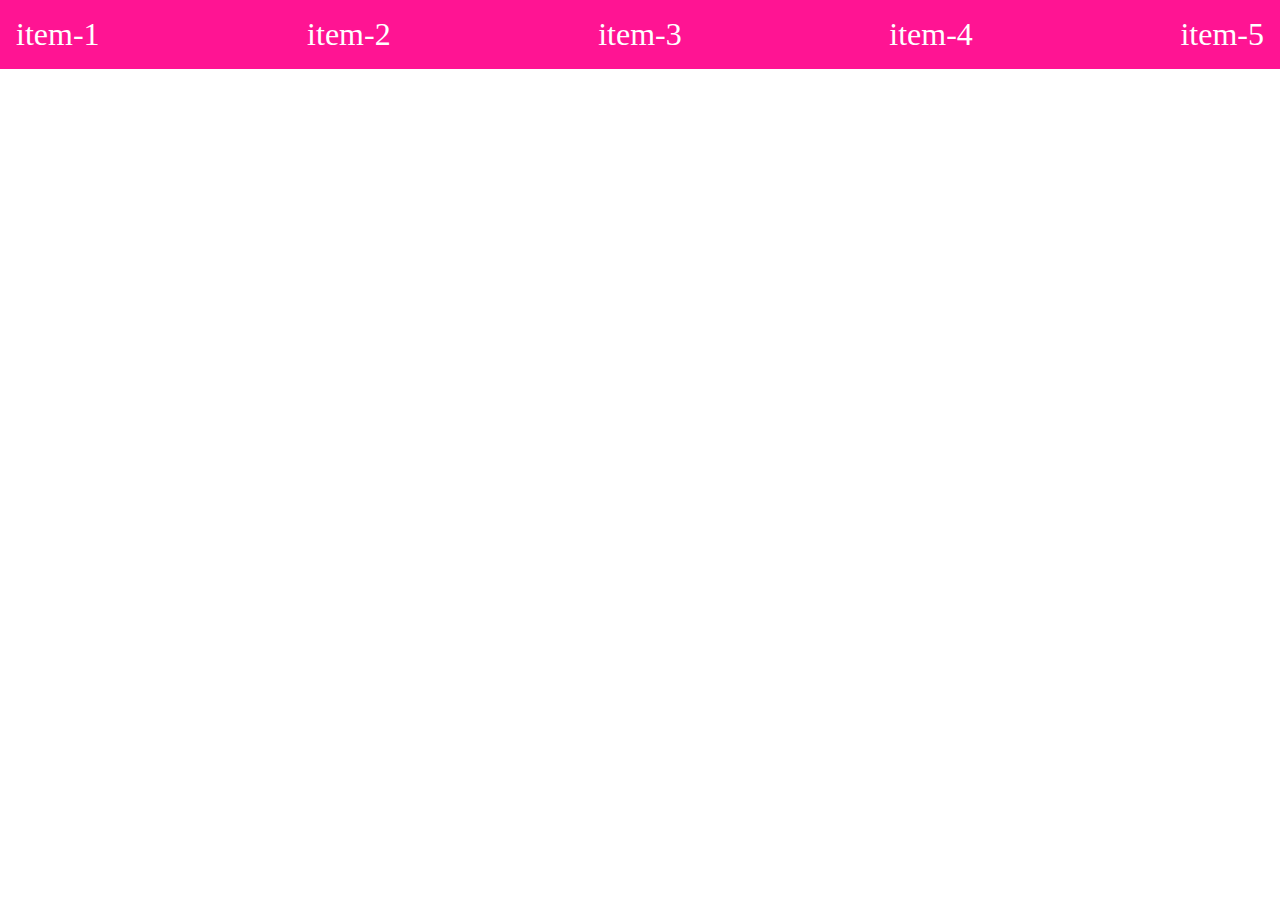
<file: Day-12/index.html>
<!DOCTYPE html>
<html lang="en">

<head>
    <meta charset="UTF-8">
    <meta name="viewport" content="width=device-width, initial-scale=1.0">
    <title>Document</title>
    <link rel="stylesheet" href="./style.css">
    <link rel="stylesheet" href="https://cdn.jsdelivr.net/npm/bootstrap-icons@1.13.1/font/bootstrap-icons.min.css">

</head>

<body>
    <label for="menu"><i class="bi bi-list"></i></label>
    <input type="checkbox" id="menu">


    <div class="container">
        <div class="item item-1">item-1</div>
        <div class="item item-2">item-2</div>
        <div class="item item-3">item-3</div>
        <div class="item item-4">item-4</div>
        <div class="item item-5">item-5</div>
    </div>
</body>

</html>
</file>
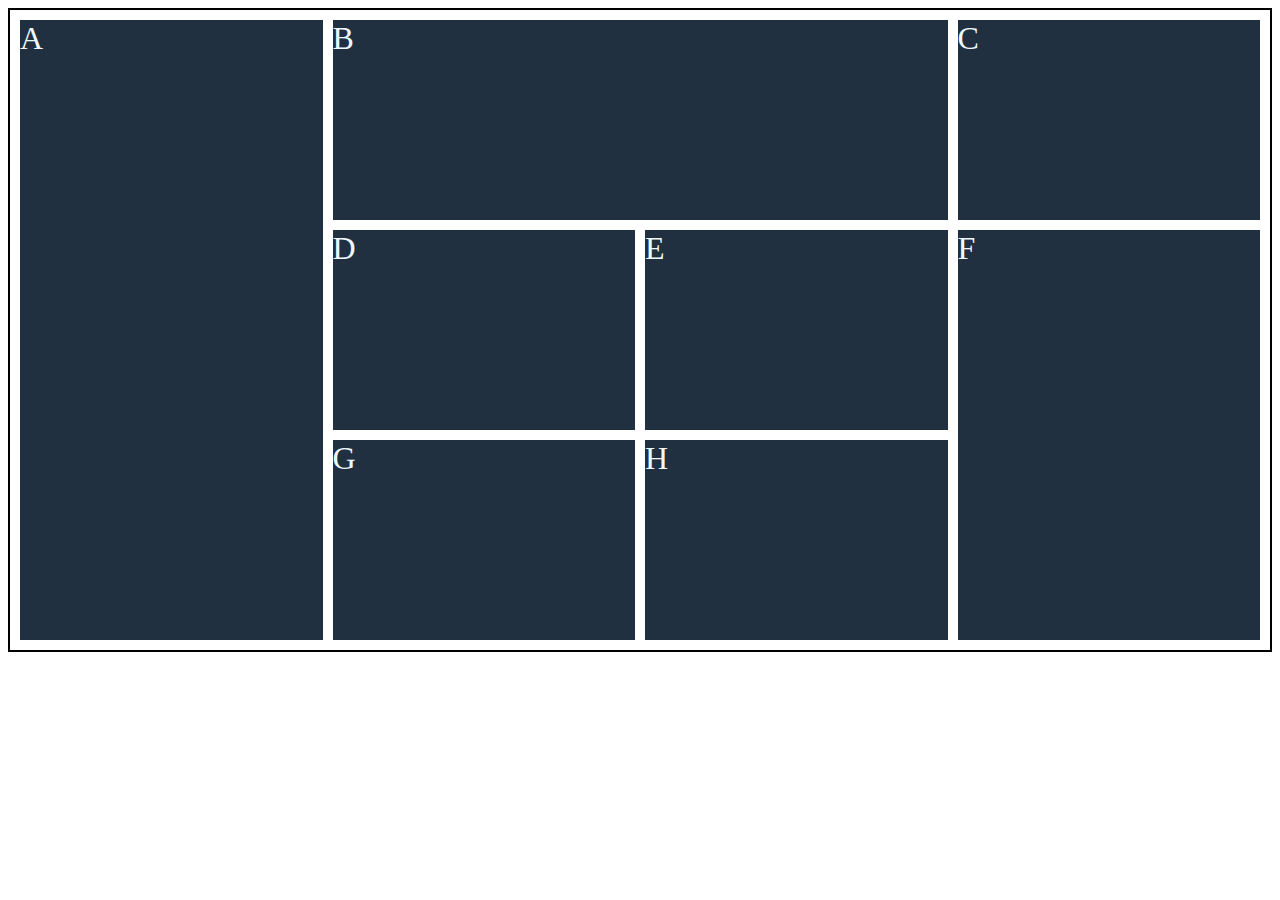
<file: Day-13/index.html>
<!DOCTYPE html>
<html lang="en">

<head>
    <meta charset="UTF-8">
    <meta name="viewport" content="width=device-width, initial-scale=1.0">
    <title>Document</title>
    <link rel="stylesheet" href="./style.css">
    <!-- 
    GRID:-


    display:grid
    gap
    grid-template-coloum:repeat/px/fr;
    grid-template-row:

    child:-
    grid-column-start
    grid-coliumn-end
    grid-column

    grid-row-start
    grid-row-end
    grid-row
    
    
    -->
</head>

<body>
    <div class="container">
        <div class="a">A</div>
        <div class="b">B</div>
        <div class="c">C</div>
        <div class="d">D</div>
        <div class="e">E</div>
        <div class="f">F</div>
        <div class="g">G</div>
        <div class="h">H</div>

    </div>
</body>

</html>
</file>
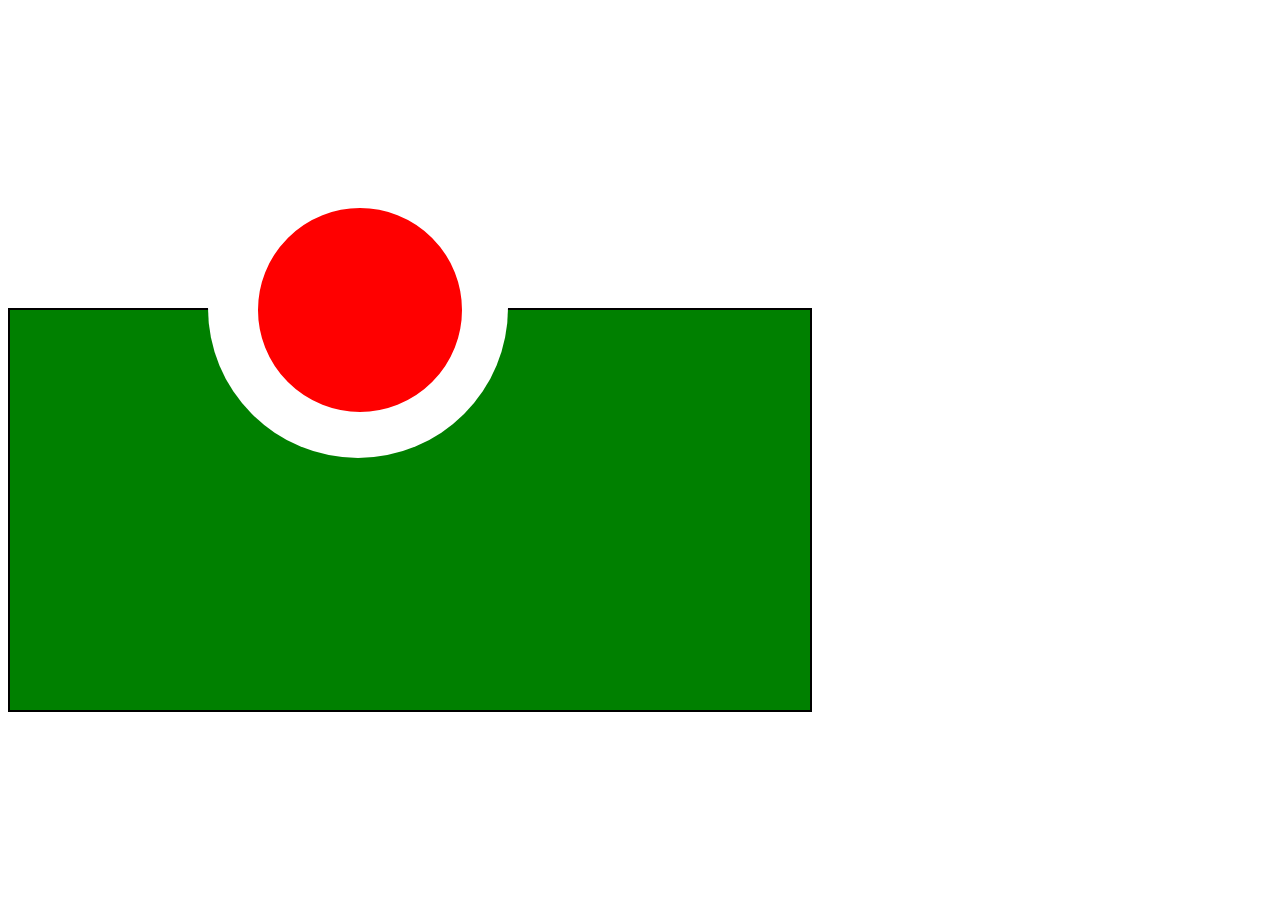
<file: Day-5/index.html>
<!DOCTYPE html>
<html lang="en">
<head>
    <meta charset="UTF-8">
    <meta name="viewport" content="width=device-width, initial-scale=1.0">
    <title>Document</title>
    <link rel="stylesheet" href="./style.css">

    <!-- 
    Combinatore selectores:-
    ->simple
    ->combinatore
       ->Child selctore         >
       ->Decendent selctore     (space)
       ->adjucent sibling selectore +
       ->general sibling selectore   ~

sy:-
                          
selectore combinatore selctore{
property:value;
}


    ->pseudo
    ->attribute
    
    -->
</head>
<body>
<div class="container">
    <div class="child-1"></div>
</div>
<div class="container-2">
    
</div>
</body>
</html>
</file>
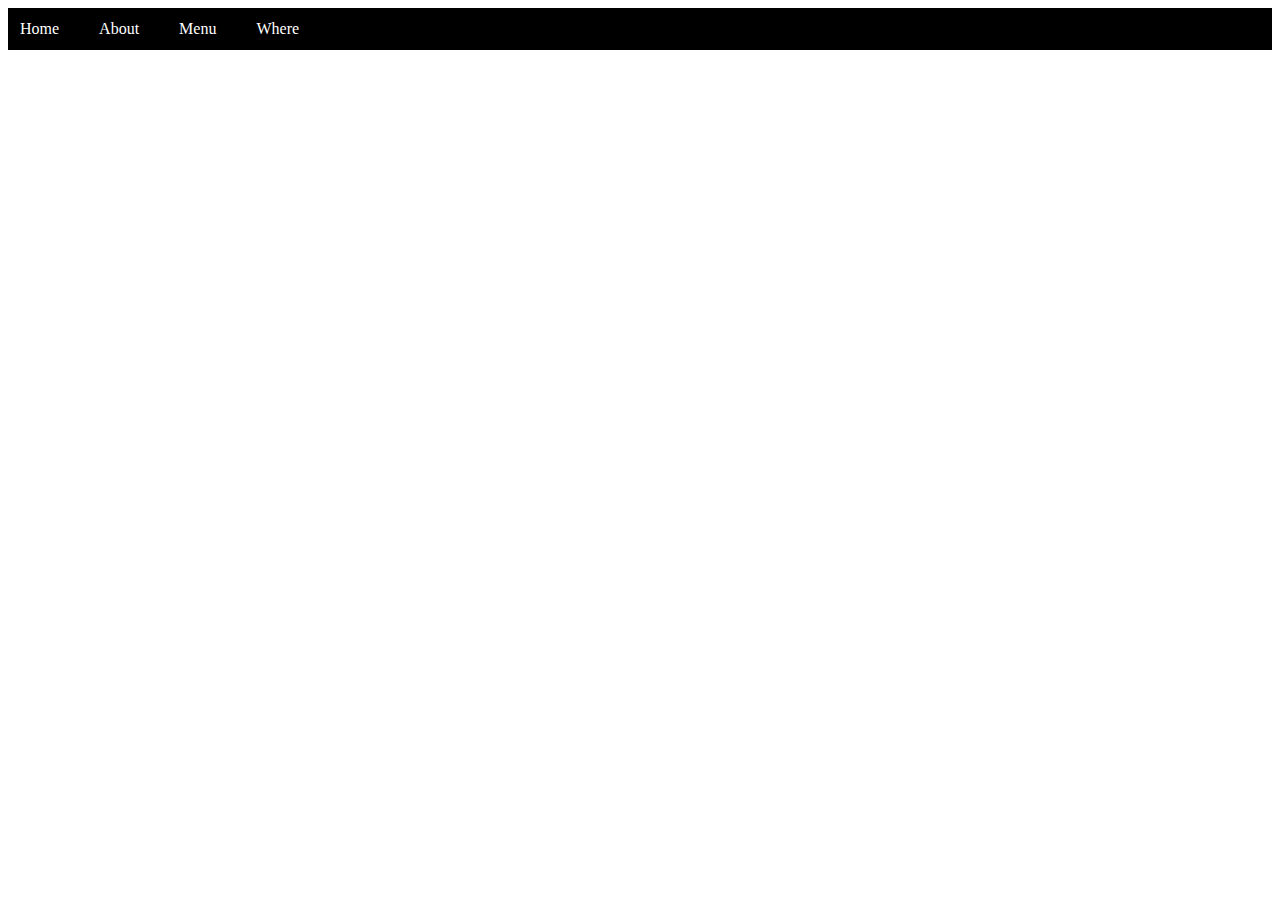
<file: Day-6/index.html>
<!DOCTYPE html>
<html lang="en">
<head>
    <meta charset="UTF-8">
    <meta name="viewport" content="width=device-width, initial-scale=1.0">
    <title>Document</title>
    <link rel="stylesheet" href="./style.css">
    <!-- 
    FLEXBOX in Css:-
    -----------------
    flex box in css used to make items into  flex-items for making responsiveness

    ->
   ->Parenet properties

   when you are applying display flex to the parent container below properties are by default applied
       display :flex;
       
       ->justify-content:start;
       ->align-items:stretch;
       ->flex-direction:row
       ->flex-warp:nowrap
       ->flex-flow:direction wrap;





   ->child properties

    
    -->
</head>
<body>
    <!-- <div class="container">
        <div class="child child-1">item-1</div>
        <div class="child child-2">item-2</div>
        <div class="child child-3">item-3</div>
        <div class="child child-4">item-4</div>
        <div class="child child-5">item-5</div>
    </div> -->



    <div class="container">
        <div class="child child-1">Home</div>
        <div class="child child-2">About</div>
        <div class="child child-3">Menu</div>
        <div class="child child-4">Where</div>
    </div>
</body>
</html>
</file>
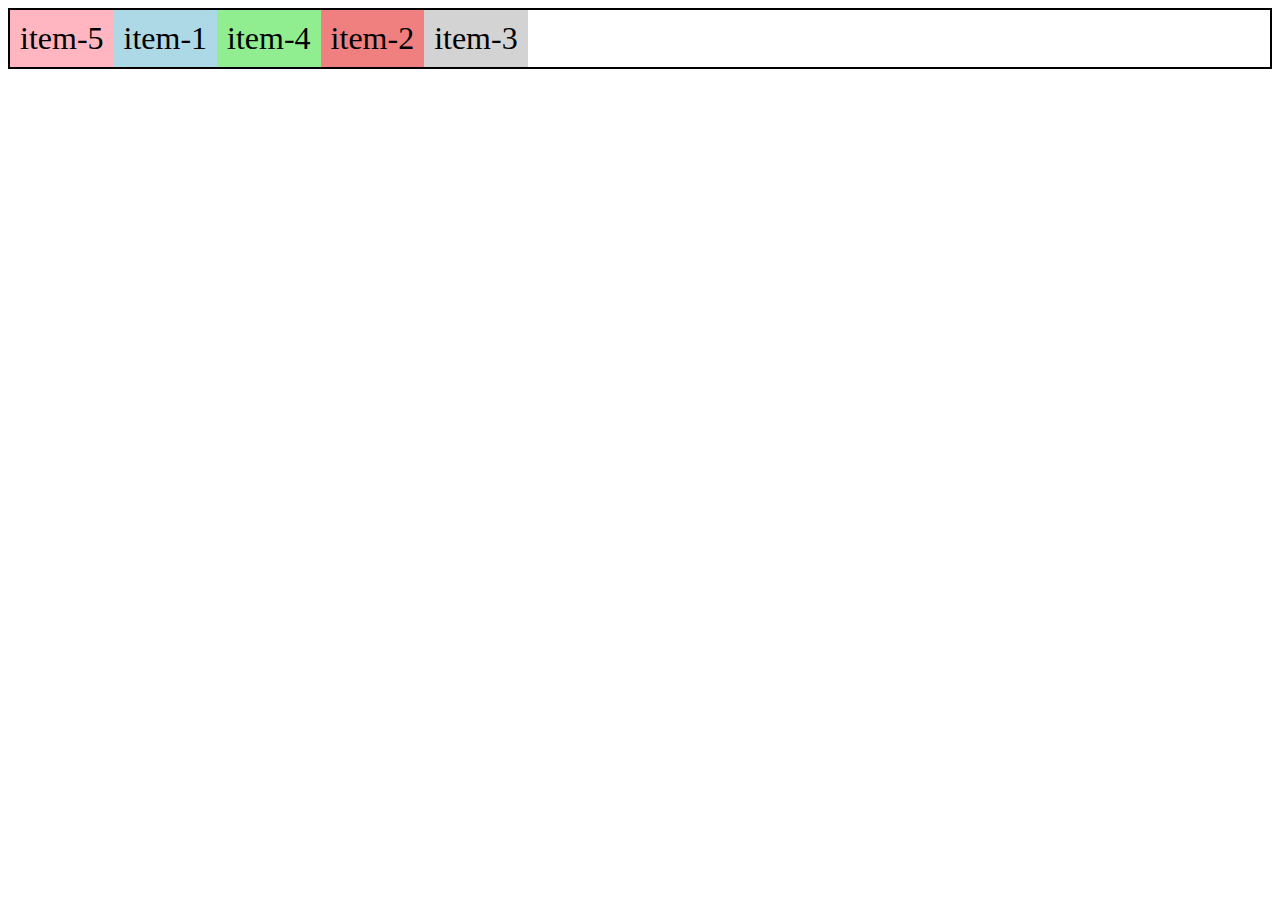
<file: Day-7/index.html>
<!DOCTYPE html>
<html lang="en">
<head>
    <meta charset="UTF-8">
    <meta name="viewport" content="width=device-width, initial-scale=1.0">
    <title>Document</title>
    <link rel="stylesheet" href="./style.css">
    <!-- <script type="module" src="https://unpkg.com/ionicons@7.1.0/dist/ionicons/ionicons.esm.js"></script>
<script nomodule src="https://unpkg.com/ionicons@7.1.0/dist/ionicons/ionicons.js"></script> -->
    <!-- 
    flex box in css:-
    display :flex;

    justify-content:start;
    align-items:stretch
    flex-direction:row
    flex-wrap:no-wrap;
    flex-flow:direction wrap;

    child properties:-

    ->flex-shrink:1;
    ->flex-basis:auto;
    ->flex-grow: 0;
    ->flex:grow shrink basis;
    ->aligin-self:auto;
    ->order:0;


    
    -->

</head>
<body>
    <div class="container">
        <!-- <ion-icon name="reorder-three-outline"></ion-icon> -->
        <div class="child child-1">item-1</div>
        <div class="child child-2">item-2</div>
        <div class="child child-3">item-3</div>
        <div class="child child-4">item-4</div>
        <div class="child child-5">item-5</div>
    </div>
</body>
</html>
</file>
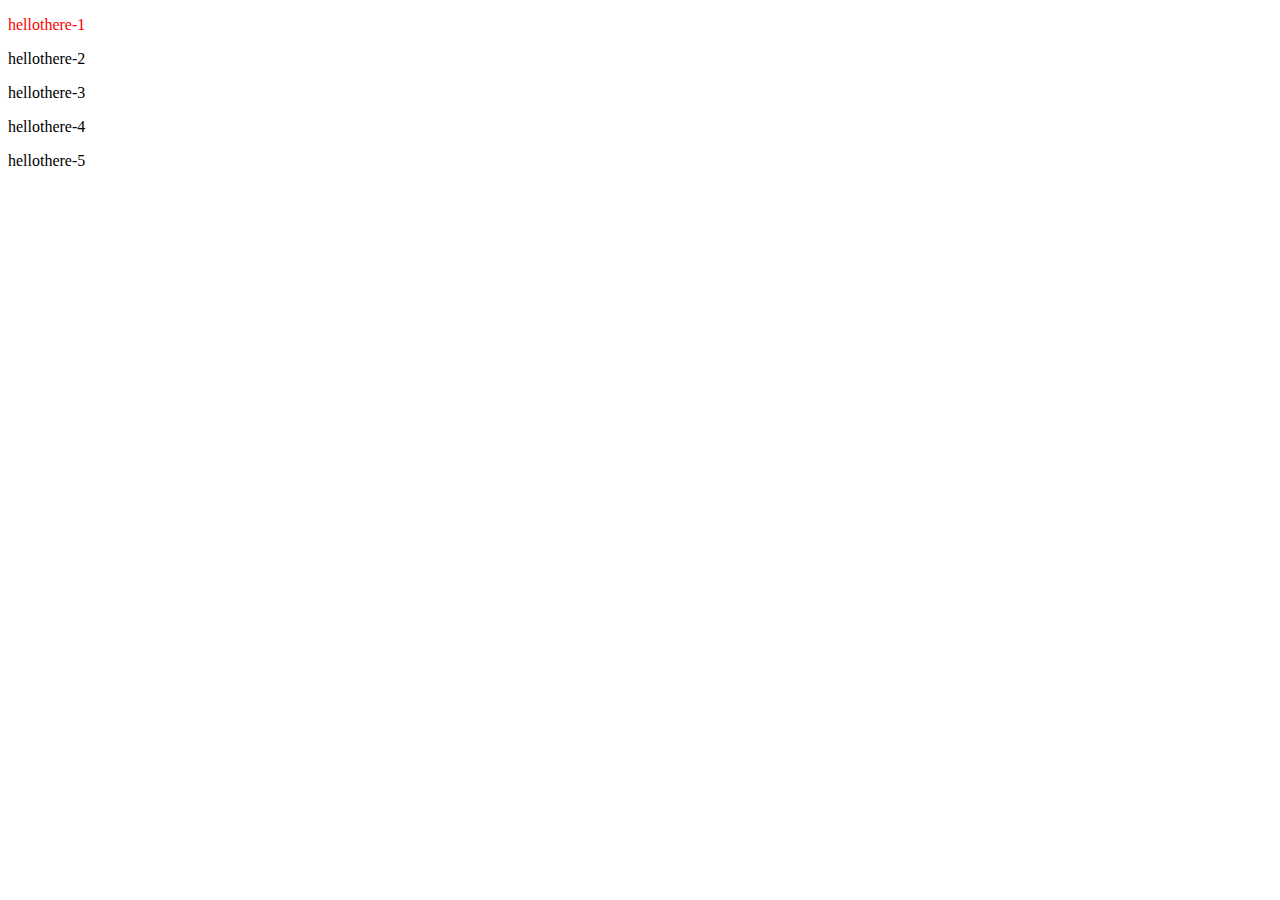
<file: Day-9/index.html>
<!DOCTYPE html>
<html lang="en">

<head>
    <meta charset="UTF-8">
    <meta name="viewport" content="width=device-width, initial-scale=1.0">
    <title>Document</title>
    <link rel="stylesheet" href="./style.css">
    <!-- 
    
    Pseudo selectores:-
      pseudo class(:)


        :active
        :hover
        :visited
        :link
        :first-child
        :last-child
        :nth-child(even/odd)
        :nth-last-child(even/odd)
        :focus


      pseudo element selectors(::)
         ->::first-letter
         ->::first-line
         ->::marker
         ->::selection
         ->::placeholder
         ->::before
         ->::after



Transforms-
animations
units->1 daya
mediaquerries->1 day
grid->2 days


    
    -->
</head>

<body>
 <!-- <p>Lorem ipsum dolor sit amet, consectetur adipisicing elit. Odio, Lorem ipsum dolor, sit amet consectetur adipisicing elit. Sit, maxime?</p> -->
 
 <!-- <ul>
    <li>item-1</li>
    <li>item-2</li>
    <li>item-3</li>
 </ul> -->
<!-- 
 <input type="text" name="fname" id="name" placeholder="enter a name"> -->

 <!-- <p class="after">hello There 1</p>
 <p class="before">hello There 2</p> -->

 <div class="container">
    <p>hellothere-1</p>
    <p>hellothere-2</p>
    <p>hellothere-3</p>
    <p>hellothere-4</p>
    <p>hellothere-5</p>
 </div>

</body>

</html>
</file>
<file: Day-12/style.css>
*{
    margin: 0;
    padding: 0;
    box-sizing: border-box;
}

.container{
    background-color: deeppink;
    display: flex;
    justify-content: space-between;
    flex-wrap: wrap;
}
.item{
    font-size: 2rem;
    color: white;
    padding: 1rem;
    flex-shrink: 1;
}
i{
    font-size: 3rem;
    display: none;
}
#menu{
    display: none;
}

@media screen and (width < 600px) {
    i{
        display: block;
    }
    .container{
        display: none;
    }
    #menu:checked~.container{
        display: block;
        width: fit-content;
        background-color: deepskyblue;
    }
    
}
</file>
<file: Day-13/style.css>
.container{
    border: 2px solid;
    display: grid;
    gap: 10px;
    font-size: 2rem;
    padding: 10px;
    grid-template-columns: repeat(4, 1fr);
    grid-template-rows: repeat(3,200px);
}
.container>div{
    background-color: #203040;
    color: aliceblue;
}
.b{
    grid-column: 2/4;
}
.a{
    grid-row: 1/4;
}
.f{
    grid-row: 2/4;
    grid-column: 4/5;
}
</file>
<file: Day-5/style.css>
.container{
    width: 300px;
    height: 300px;
    /* border: 2px solid; */
    border-radius: 50%;
    position: relative;
    top: 150px;
    left: 200px;
    background-color: white;
}
.child-1{
    border: 2px solid red;
    width: 200px;
    height: 200px;
    background-color: red;
    border-radius: 50%;
    position: relative;
    top: 50px;
    left: 50px;
}
.container-2{
    border: 2px solid ;
    background-color: green;
    width: 800px;
    height: 400px;
}
</file>
<file: Day-6/style.css>
/* .container{
    width: fit-content;
    height: 700px;
    border: 5px solid red;
    display: flex;
    justify-content:start;
    align-items: start; 
    flex-wrap: wrap;
     align-items: start; 
     align-content: center;
    align-items: start;
    flex-flow: column wrap;
   
   

}
.child-1{
    background-color: lightblue;
}
.child-2{
    background-color: lightcoral;
}
.child-3{
    background-color: lightgoldenrodyellow;
}
.child-4{
    background-color: lightgreen;
}
.child-5{
    background-color: lightpink;
}
.child{
padding: 10px;
font-size: 2rem;
} */

.container{
    border: 2px solid;
    display: flex;
    background-color: black;
    padding: 10px;
    gap: 40px;
    /* justify-content: space-around; */
}
.child{
    color: white;
}
</file>
<file: Day-7/style.css>
.container{
    /* height: 500px; */
    border: 2px solid;
    display: flex;
    flex-wrap: wrap;
    justify-content: start;
    /* align-items: center; */
}
.child-1{
    background-color: lightblue;
}
.child-2{
    order: 1;
  
    background-color: lightcoral;
}
.child-3{
    order: 3;
    background-color: lightgray;
}
.child-4{
  
    background-color: lightgreen;
}
.child-5{
   
   order: -1;
    background-color: lightpink;
}
.child{
    /* width: 0px; */
    /* flex-basis: 500px;
    flex-shrink: 0; */
/*       g  s  basis */
    /* flex: 1 0 500px; */
    padding: 10px;
    font-size: 2rem;
}
</file>
<file: Day-9/style.css>
/* a:link{
    color: red;
}
a:visited{
    color: green;
}
a:hover{
    color: brown;
}
a:active{
    color: deeppink;
} */

/* .container>p:nth-last-child(odd){
    color: red;
} */

/* p::first-letter{
    color: red;
    font-size: 2rem;
}
p::first-line{
    color: orange;
}
p::selection{
    background-color: yellow;
    color: blue;
} */

/* li::marker{
    content: '♥ ';
} */
/* input:focus{
    outline: 2px solid red;
    border: none;
 } */
/* input::placeholder {
    font-size: 30px;
    color: red;
} */

/* .after::after{
    content: 'hi there';
}
.before::before{
    content: 'hi there ';
} */

.container>p:nth-child(1){
    color: red;
}
</file>
